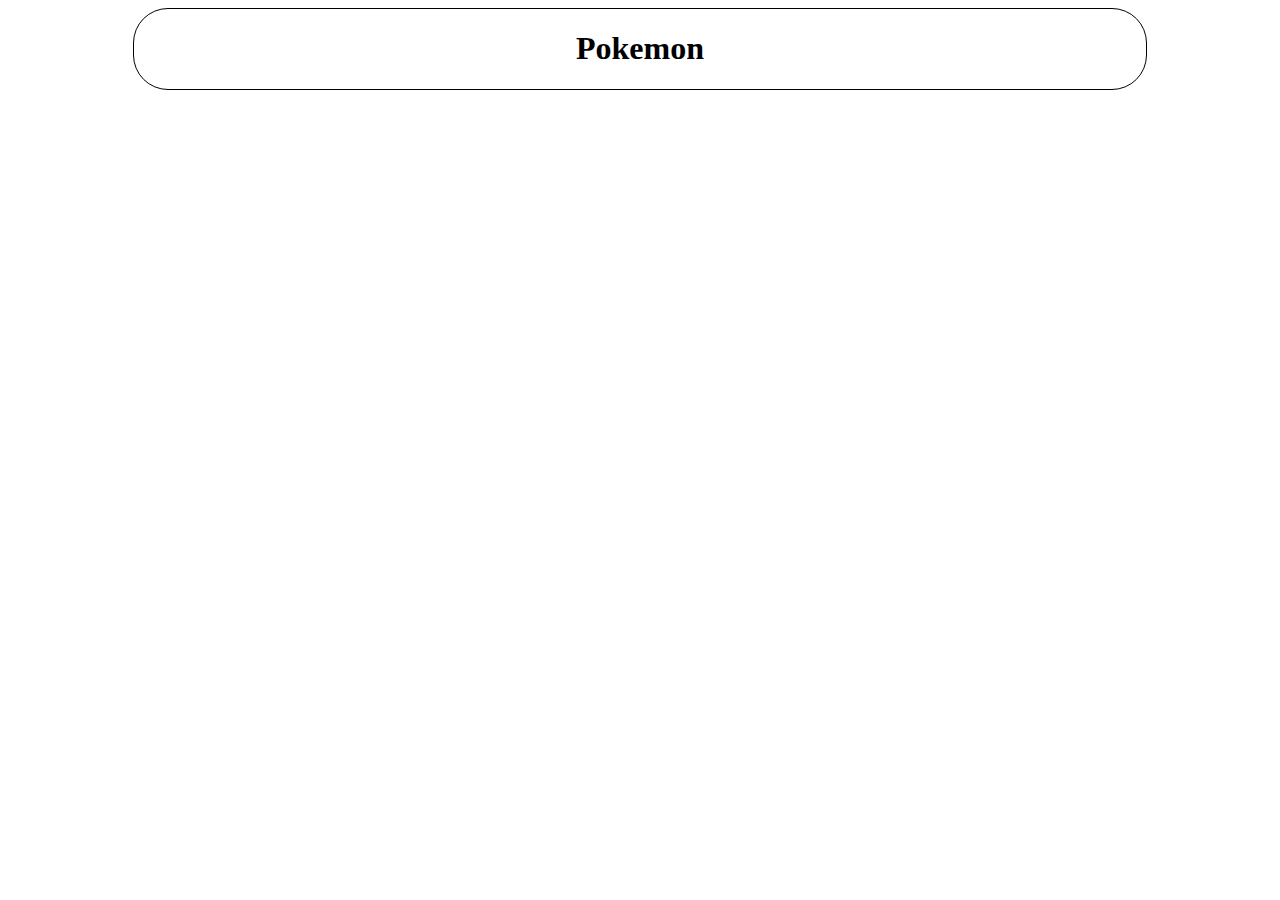
<file: ajax/pokemon_1/index.html>
<!DOCTYPE html>
<html lang="en">

<head>
    <meta charset="UTF-8">
    <meta name="viewport" content="width=device-width, initial-scale=1.0">
    <title>Pokemon</title>
    <link rel="stylesheet" href="static/style/index.css">
    <script src="./static/js/pokemon.js"></script>
    <script src="./static/js/index.js"></script>
</head>

<body>
    <div class="container">
        <header>
            <h1>Pokemon</h1>
        </header>
        <main>
            <section></section>
        </main>
    </div>
</body>

</html>
</file>
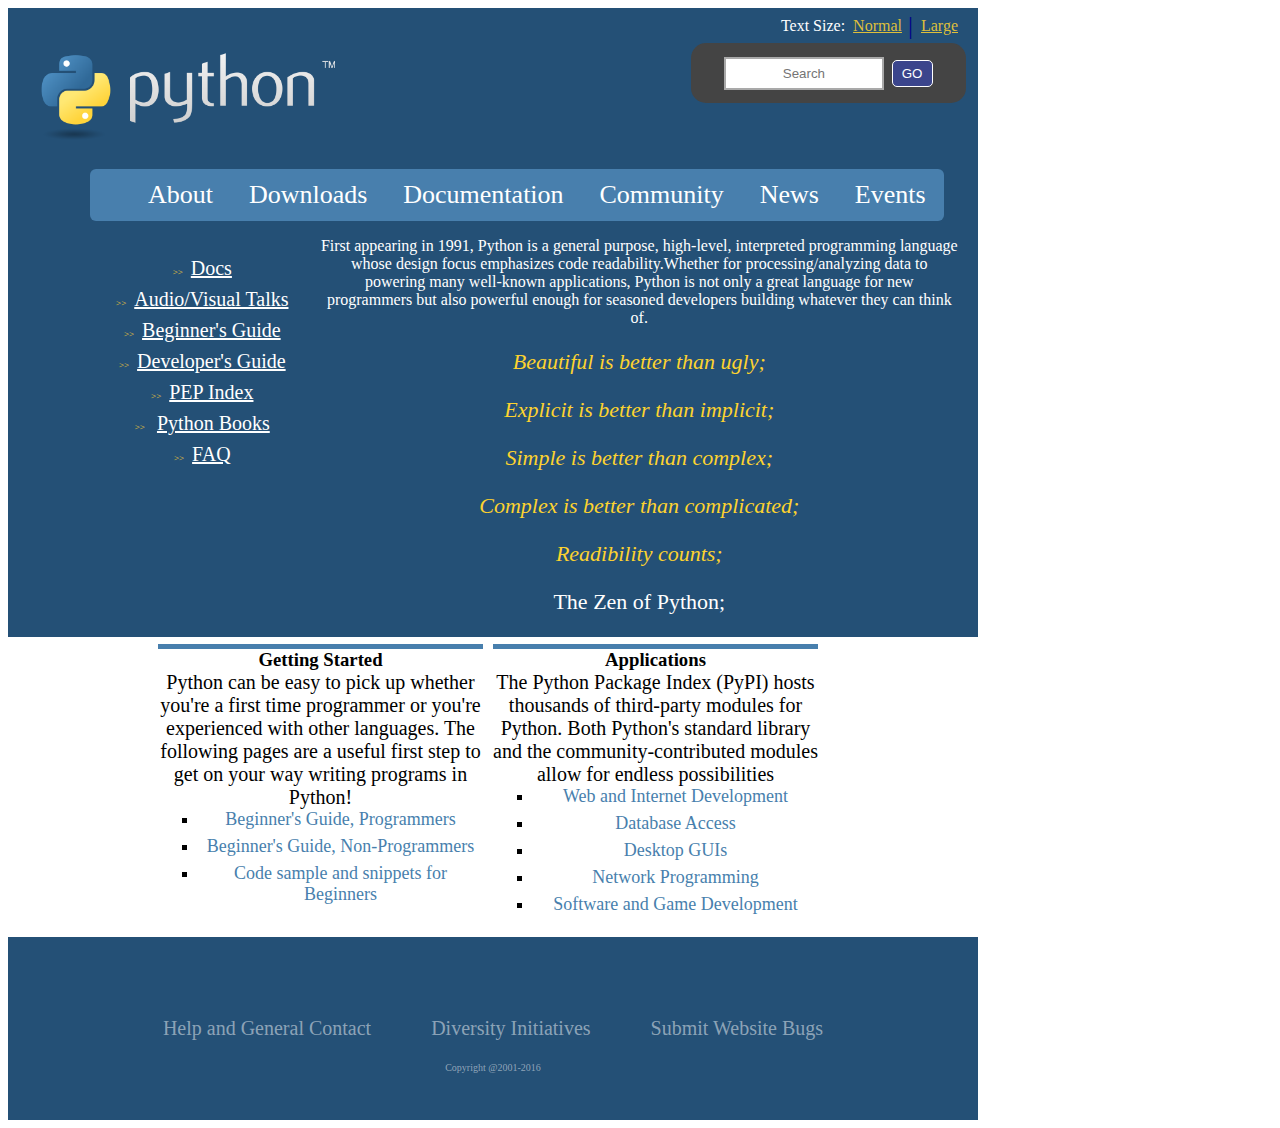
<file: css/about-python/index.html>
<!DOCTYPE html>
<html lang="en">
  <head>
    <meta charset="UTF-8" />
    <meta name="viewport" content="width=device-width, initial-scale=1.0" />
    <title>About Python</title>
    <link rel="stylesheet" href="./style.css" />
  </head>
  <body>
    <div class="page-container">
      <div class="text-size-box">
        <p>Text Size:</p>
        <a href="#">Normal</a>
        <p style="color: darkblue; font-size: 25px; margin-left: 6px">|</p>
        <a href="#">Large</a>
      </div>
      <div class="top">
        <img src="./img/python.png" alt="" />
        <div class="charcoal-box">
          <input type="text" name="search-box" placeholder="Search" />
          <button class="go-search-btn">GO</button>
        </div>
      </div>
      <div class="nav">
        <ul>
          <li><a href="">About</a></li>
          <li><a href="">Downloads</a></li>
          <li><a href="">Documentation</a></li>
          <li><a href="">Community</a></li>
          <li><a href="">News</a></li>
          <li><a href="">Events</a></li>
        </ul>
      </div>
      <div class="top-content">
        <div class="sub-menu-links">
          <ul id="sub-menu">
            <li><span id="yellow-arrows">>></span><a href="#">Docs</a></li>
            <li>
              <span id="yellow-arrows">>></span
              ><a href="#">Audio/Visual Talks</a>
            </li>
            <li>
              <span id="yellow-arrows">>></span><a href="#">Beginner's Guide</a>
            </li>
            <li>
              <span id="yellow-arrows">>></span
              ><a href="#">Developer's Guide</a>
            </li>
            <li><span id="yellow-arrows">>></span><a href="#">PEP Index</a></li>
            <li>
              <span id="yellow-arrows">>></span> <a href="#">Python Books</a>
            </li>
            <li><span id="yellow-arrows">>></span><a href="#">FAQ</a></li>
          </ul>
        </div>
        <div class="top-content-text">
          <p>
            First appearing in 1991, Python is a general purpose, high-level,
            interpreted programming language whose design focus emphasizes code
            readability.Whether for processing/analyzing data to powering many
            well-known applications, Python is not only a great language for new
            programmers but also powerful enough for seasoned developers
            building whatever they can think of.
          </p>
          <div class="yellow-text">
            <p><i>Beautiful is better than ugly;</i></p>
            <p><i>Explicit is better than implicit;</i></p>
            <p><i>Simple is better than complex;</i></p>
            <p><i>Complex is better than complicated;</i></p>
            <p><i>Readibility counts;</i></p>
            <p>The Zen of Python;</p>
          </div>
        </div>
      </div>
      <div class="white-content">
        <div id="left">
          <h3>Getting Started</h3>
          <p>
            Python can be easy to pick up whether you're a first time programmer
            or you're experienced with other languages. The following pages are
            a useful first step to get on your way writing programs in Python!
          </p>
          <ul class="useful-links">
            <li><a href="#">Beginner's Guide, Programmers</a></li>
            <li><a href="#">Beginner's Guide, Non-Programmers</a></li>
            <li><a href="#">Code sample and snippets for Beginners</a></li>
          </ul>
        </div>
        <div id="right">
          <h3>Applications</h3>
          <p>
            The <span>Python Package Index (PyPI)</span> hosts thousands of
            third-party modules for Python. Both Python's standard library and
            the community-contributed modules allow for endless possibilities
          </p>
          <ul class="useful-links">
            <li><a href="#">Web and Internet Development</a></li>
            <li><a href="#">Database Access</a></li>
            <li><a href="#">Desktop GUIs</a></li>
            <li><a href="#">Network Programming</a></li>
            <li><a href="#">Software and Game Development</a></li>
          </ul>
        </div>
      </div>
      <footer>
        <p>Help and General Contact</p>
        <p>Diversity Initiatives</p>
        <p>Submit Website Bugs</p>
        <span>Copyright @2001-2016</span>
      </footer>
    </div>
  </body>
</html>
</file>
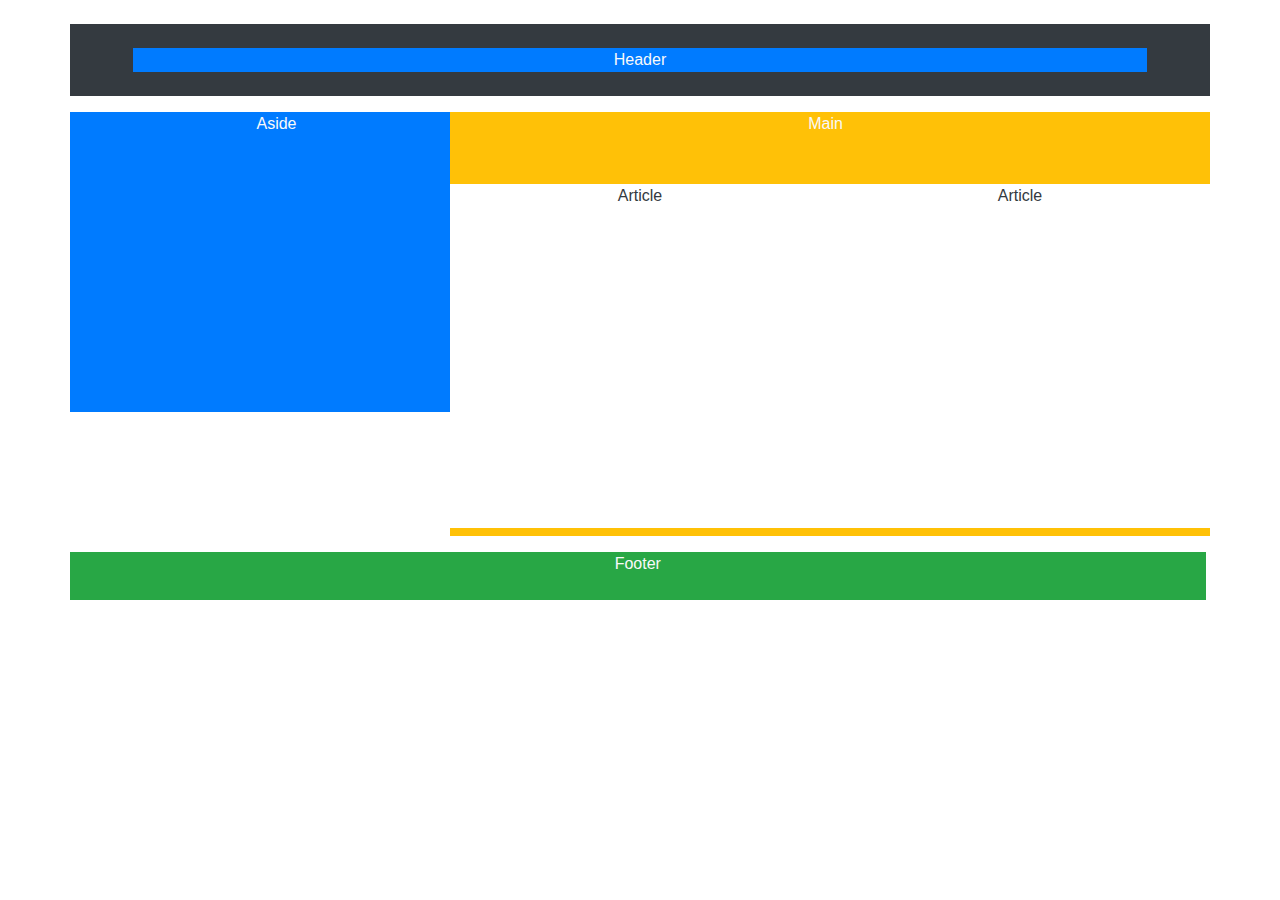
<file: css/bootstrap-blocks/index.html>
<!DOCTYPE html>
<html lang="en">

<head>
  <meta charset="UTF-8" />
  <meta name="viewport" content="width=device-width, initial-scale=1.0" />
  <title>Document</title>
  <link rel="stylesheet" href="https://stackpath.bootstrapcdn.com/bootstrap/4.5.2/css/bootstrap.min.css"
    integrity="sha384-JcKb8q3iqJ61gNV9KGb8thSsNjpSL0n8PARn9HuZOnIxN0hoP+VmmDGMN5t9UJ0Z" crossorigin="anonymous" />

  <!-- Optional JavaScript -->
  <!-- jQuery first, then Popper.js, then Bootstrap JS -->
  <script src="https://code.jquery.com/jquery-3.5.1.slim.min.js"
    integrity="sha384-DfXdz2htPH0lsSSs5nCTpuj/zy4C+OGpamoFVy38MVBnE+IbbVYUew+OrCXaRkfj"
    crossorigin="anonymous"></script>
  <script src="https://cdn.jsdelivr.net/npm/popper.js@1.16.1/dist/umd/popper.min.js"
    integrity="sha384-9/reFTGAW83EW2RDu2S0VKaIzap3H66lZH81PoYlFhbGU+6BZp6G7niu735Sk7lN"
    crossorigin="anonymous"></script>
  <script src="https://stackpath.bootstrapcdn.com/bootstrap/4.5.2/js/bootstrap.min.js"
    integrity="sha384-B4gt1jrGC7Jh4AgTPSdUtOBvfO8shuf57BaghqFfPlYxofvL8/KUEfYiJOMMV+rV"
    crossorigin="anonymous"></script>
</head>
<!-- .col-{number, blank, auto}
.row
.bg-{color scheme}
.p-{number} (paddings can be applied in a variety of ways see docs for details)
.m-{number} (same as padding)
.text-{color scheme}
.container
.offset-{number} -->

<body>
  <div class="container">
    <div class="row">        
      <div class="col-12 bg-dark">          
        <div class="text-light bg-primary mx-5 mb-4 text-center">Header</div>
      </div>
    </div>
    <div class="row mt-3">
      <div class="col-4 bg-primary pl-5 text-light text-center" style="height: 300px">Aside</div>
      <div class="col-8 bg-warning text-center text-light">Main  
        <div class="row" style="height: 400px">
          <div class="col-6 bg-white mt-5 mb-2 text-center text-dark">Article</div>
          <div class="col-6 bg-white mt-5 mb-2 text-center text-dark">Article</div>
        </div>
      </div>
    </div>
    <div class="row">
      <div class="col bg-success mt-3 pb-4 text-light text-center">Footer</div>
       
    </div>
  </div>
</body>

</html>
</file>
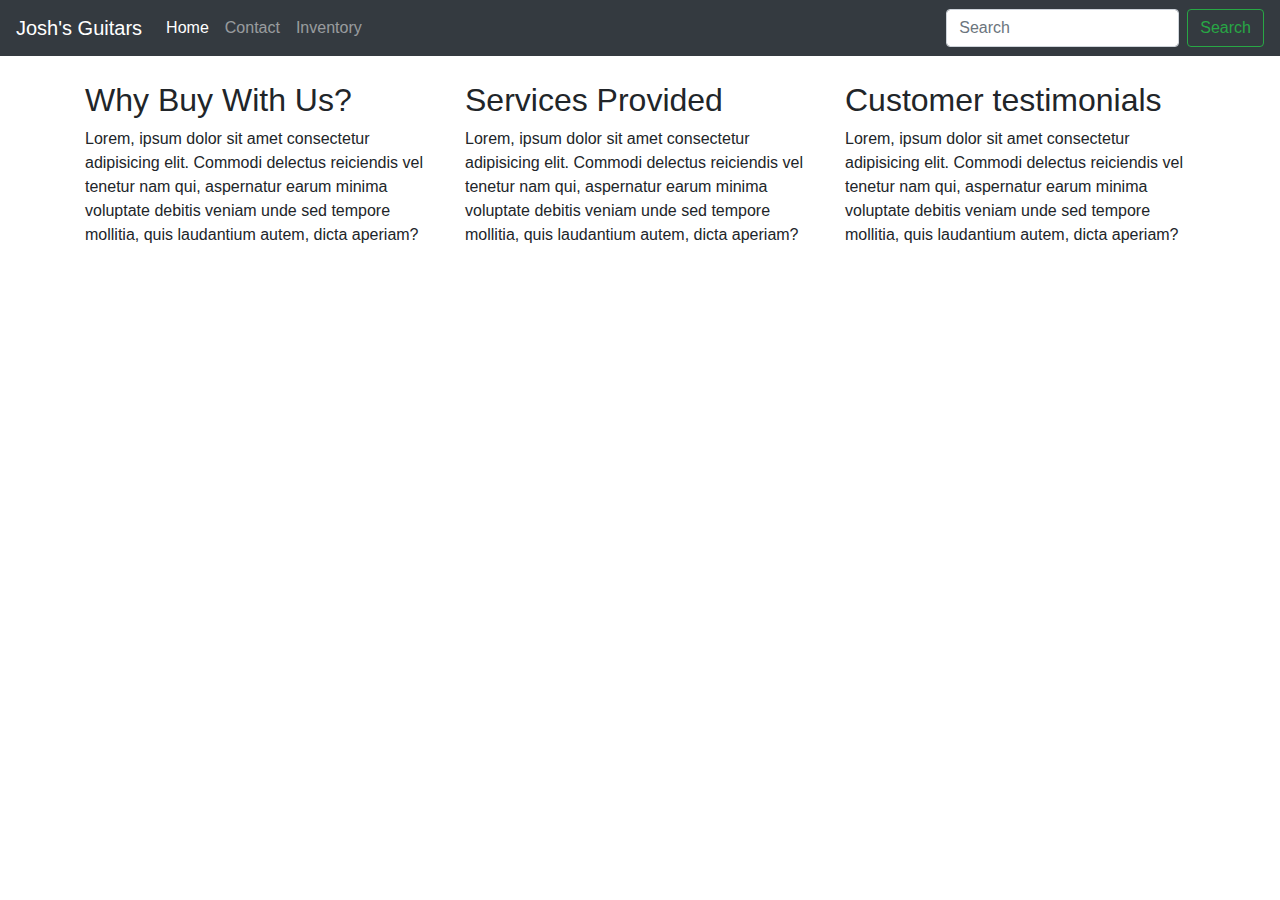
<file: css/bootstrap_first_project/index.html>
<!DOCTYPE html>
<html lang="en">

<head>
  <meta charset="UTF-8" />
  <meta name="viewport" content="width=device-width, initial-scale=1.0" />
  <title>Document</title>
  <meta charset="utf-8" />
  <meta name="viewport" content="width=device-width, initial-scale=1, shrink-to-fit=no" />

  <link rel="stylesheet" href="https://stackpath.bootstrapcdn.com/bootstrap/4.5.2/css/bootstrap.min.css"
    integrity="sha384-JcKb8q3iqJ61gNV9KGb8thSsNjpSL0n8PARn9HuZOnIxN0hoP+VmmDGMN5t9UJ0Z" crossorigin="anonymous" />

  <!-- Optional JavaScript -->
  <!-- jQuery first, then Popper.js, then Bootstrap JS -->
  <script src="https://code.jquery.com/jquery-3.5.1.slim.min.js"
    integrity="sha384-DfXdz2htPH0lsSSs5nCTpuj/zy4C+OGpamoFVy38MVBnE+IbbVYUew+OrCXaRkfj"
    crossorigin="anonymous"></script>
  <script src="https://cdn.jsdelivr.net/npm/popper.js@1.16.1/dist/umd/popper.min.js"
    integrity="sha384-9/reFTGAW83EW2RDu2S0VKaIzap3H66lZH81PoYlFhbGU+6BZp6G7niu735Sk7lN"
    crossorigin="anonymous"></script>
  <script src="https://stackpath.bootstrapcdn.com/bootstrap/4.5.2/js/bootstrap.min.js"
    integrity="sha384-B4gt1jrGC7Jh4AgTPSdUtOBvfO8shuf57BaghqFfPlYxofvL8/KUEfYiJOMMV+rV"
    crossorigin="anonymous"></script>
</head>

<body>
  <nav class="navbar navbar-expand-lg navbar-dark bg-dark">
    <a class="navbar-brand" href="#">Josh's Guitars</a>
    <button class="navbar-toggler" type="button" data-toggle="collapse" data-target="#navbarSupportedContent"
      aria-controls="navbarSupportedContent" aria-expanded="false" aria-label="Toggle navigation">
      <span class="navbar-toggler-icon"></span>
    </button>

    <div class="collapse navbar-collapse" id="navbarSupportedContent">
      <ul class="navbar-nav mr-auto">
        <li class="nav-item active">
          <a class="nav-link" href="#">Home <span class="sr-only">(current)</span></a>
        </li>
        <li class="nav-item">
          <a class="nav-link" href="#">Contact</a>
        </li>
        <li class="nav-item">
          <a class="nav-link" href="#">Inventory</a>
        </li>
      </ul>
      <form class="form-inline my-2 my-lg-0">
        <input class="form-control mr-sm-2" type="search" placeholder="Search" aria-label="Search" />
        <button class="btn btn-outline-success my-2 my-sm-0" type="submit">
          Search
        </button>
      </form>
    </div>
  </nav>

  <main style="margin-top: 25px">
    <div class="container">
      <div class="row">
        <div class="col-md-4">
          <h2>Why Buy With Us?</h1>
            <p>
              Lorem, ipsum dolor sit amet consectetur adipisicing elit. Commodi delectus reiciendis vel tenetur nam
              qui, aspernatur earum minima voluptate debitis veniam unde sed tempore mollitia, quis laudantium autem,
              dicta aperiam?
            </p>
        </div>
        <div class="col-md-4">
          <h2>Services Provided</h2>
          <p>
            Lorem, ipsum dolor sit amet consectetur adipisicing elit. Commodi delectus reiciendis vel tenetur nam
            qui, aspernatur earum minima voluptate debitis veniam unde sed tempore mollitia, quis laudantium autem,
            dicta aperiam?
          </p>
        </div>
        <div class="col-md-4">
          <h2>Customer testimonials</h2>
          <p>
            Lorem, ipsum dolor sit amet consectetur adipisicing elit. Commodi delectus reiciendis vel tenetur nam
            qui, aspernatur earum minima voluptate debitis veniam unde sed tempore mollitia, quis laudantium autem,
            dicta aperiam?
          </p>
        </div>
      </div>
    </div>
  </main>
</body>

</html>
</file>
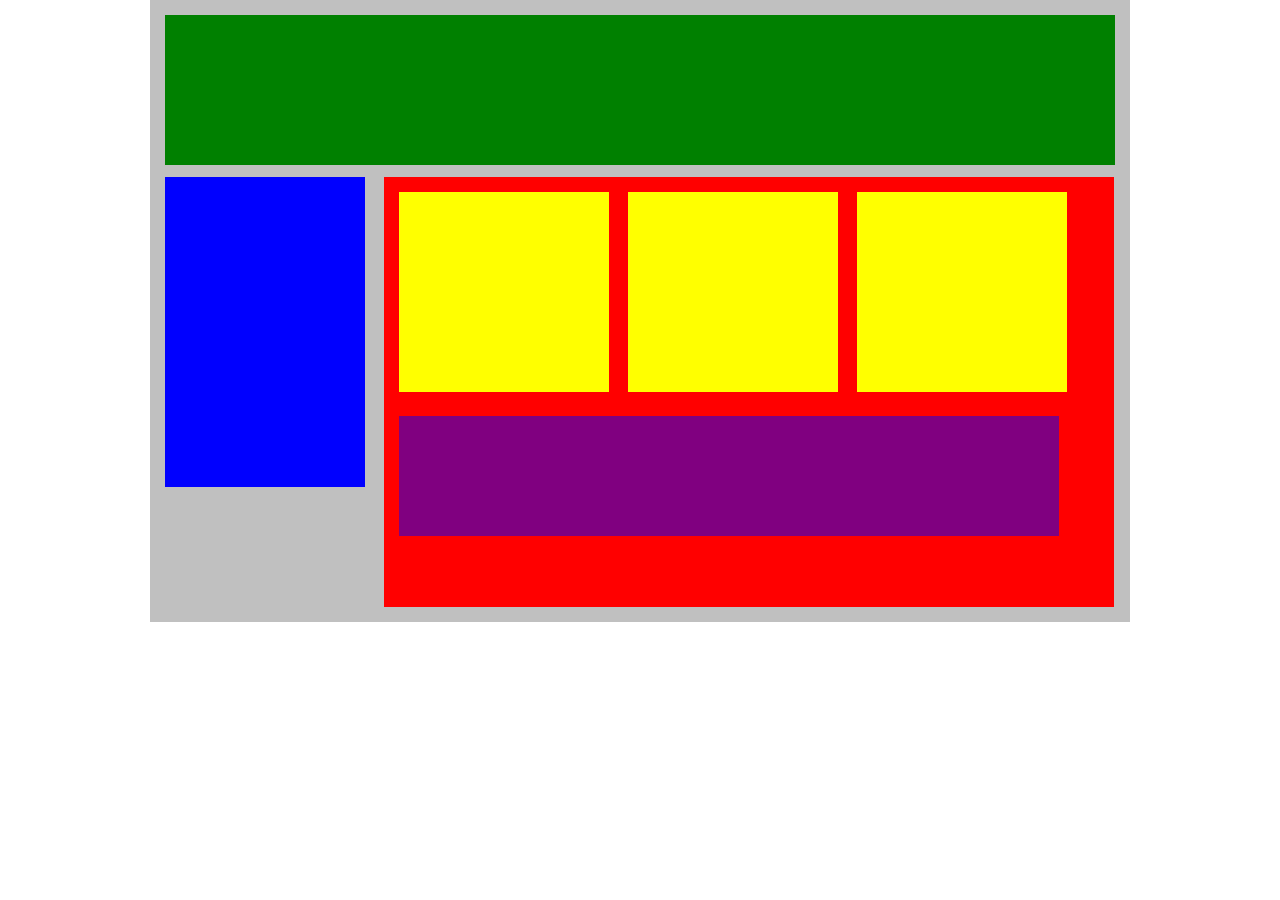
<file: css/plot_blocks_2/index.html>
<!DOCTYPE html>
<html lang="en">
	<head>
		<title>Position Practice</title>
		<link rel="stylesheet" type="text/css" href="style.css">
	</head>
	<body>
		<div id="wrapper">
			<div id="header"></div>
			<div id="navigation"></div>
			<div id="main_content">
			<div class="subcontents"></div>
			<div class="subcontents"></div>
			<div class="subcontents"></div>
			<div id="advertisement"></div>
			</div>
		</div><!-- end of wrapper -->
	</body>
</html>
</file>
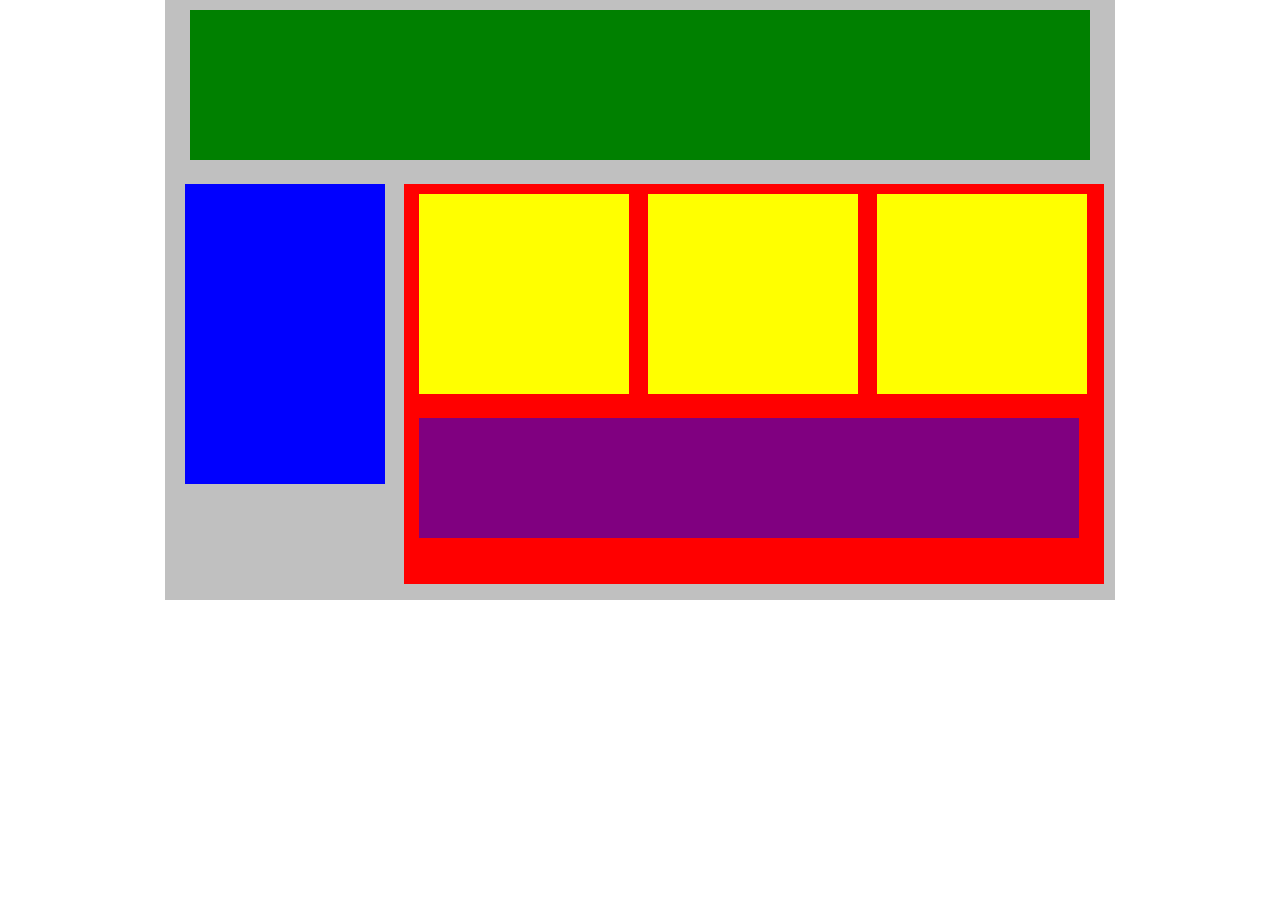
<file: css/plotting_your_blocks/index.html>
<!DOCTYPE html>
<html lang="en">
  <head>
    <title>Position Practice</title>
    <link rel="stylesheet" type="text/css" href="style.css" />
  </head>
  <body>
    <div id="wrapper">
      <div id="header"></div>
      <div id="navigation"></div>
      <div id="main_content">
        <div class="subcontents"></div>
        <div class="subcontents"></div>
        <div class="subcontents"></div>
        <div id="advertisement"></div>
      </div>
    </div>
    <!-- end of wrapper -->
  </body>
</html>
</file>
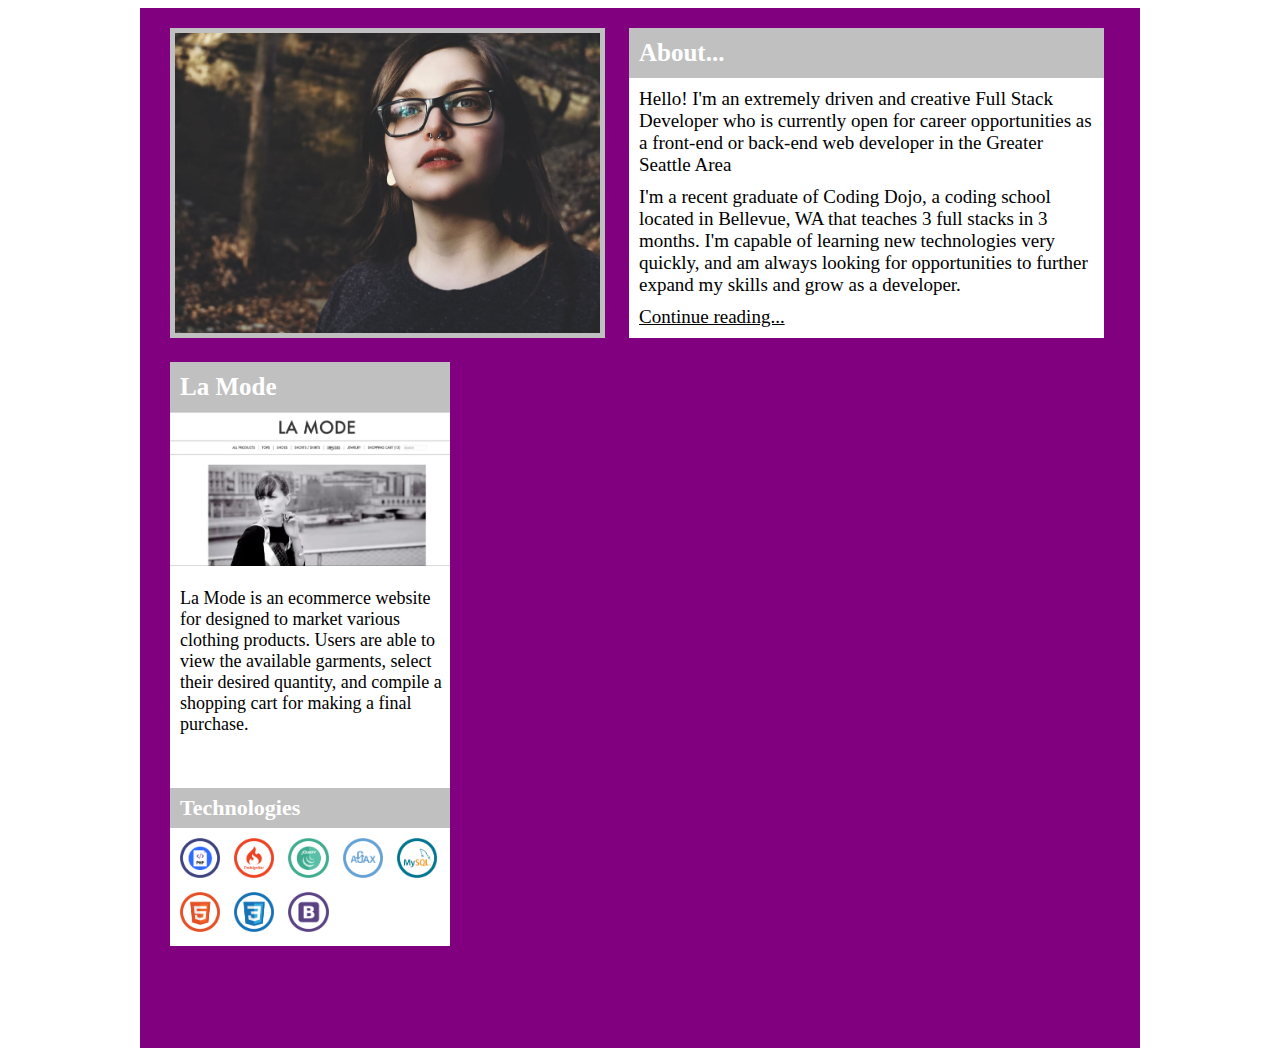
<file: css/portfolio-assignment/index.html>
<!DOCTYPE html>
<html lang="en">
  <head>
    <meta charset="UTF-8" />
    <meta http-equiv="X-UA-Compatible" content="IE=edge" />
    <meta name="viewport" content="width=device-width, initial-scale=1.0" />
    <title>Document</title>
    <link rel="stylesheet" href="./style.css" />
  </head>
  <body>
    <div class="container">
      <div class="purple-content-background">
        <div class="top-row">
          <div class="head-shot-box"></div>
          <div class="about-box">
            <div class="box-header-background">
              <span>About...</span>
            </div>
            <div class="top-box-text">
              <p>
                Hello! I'm an extremely driven and creative Full Stack Developer
                who is currently open for career opportunities as a front-end or
                back-end web developer in the Greater Seattle Area
              </p>
              <p>
                I'm a recent graduate of Coding Dojo, a coding school located in
                Bellevue, WA that teaches 3 full stacks in 3 months. I'm capable
                of learning new technologies very quickly, and am always looking
                for opportunities to further expand my skills and grow as a
                developer.
              </p>
              <p id="continue-reading">Continue reading...</p>
            </div>
          </div>
        </div>
        <div class="bottom-row">
          <div class="la-mode-box">
            <div class="box-header-background">
              <span>La Mode</span>
            </div>
            <img id="project-pic" src="./img/lamode.png" alt="" />
            <div class="project-description">
              <p>
                La Mode is an ecommerce website for designed to market various
                clothing products. Users are able to view the available
                garments, select their desired quantity, and compile a shopping
                cart for making a final purchase.
              </p>
            </div>
            <div class="tech-box">
              <div class="tech-silver-heading">
                <span>Technologies</span>
              </div>
              <div class="tech-circle-box">
                <div class="first-line">
                  <img src="./img/php.png" alt="" />
                  <img src="./img/codeigniter.png" alt="" />
                  <img src="./img/jQuery.png" alt="" />
                  <img src="./img/ajax.png" alt="" />
                  <img src="./img/mysql.png" alt="" />
                </div>
                <div class="second-line">
                  <img src="./img/HTML.png" alt="" />
                  <img src="./img/CSS.png" alt="" />
                  <img src="./img/bootstrap.png" alt="" />
                </div>
              </div>
            </div>
          </div>
        </div>
      </div>
    </div>
  </body>
</html>
</file>
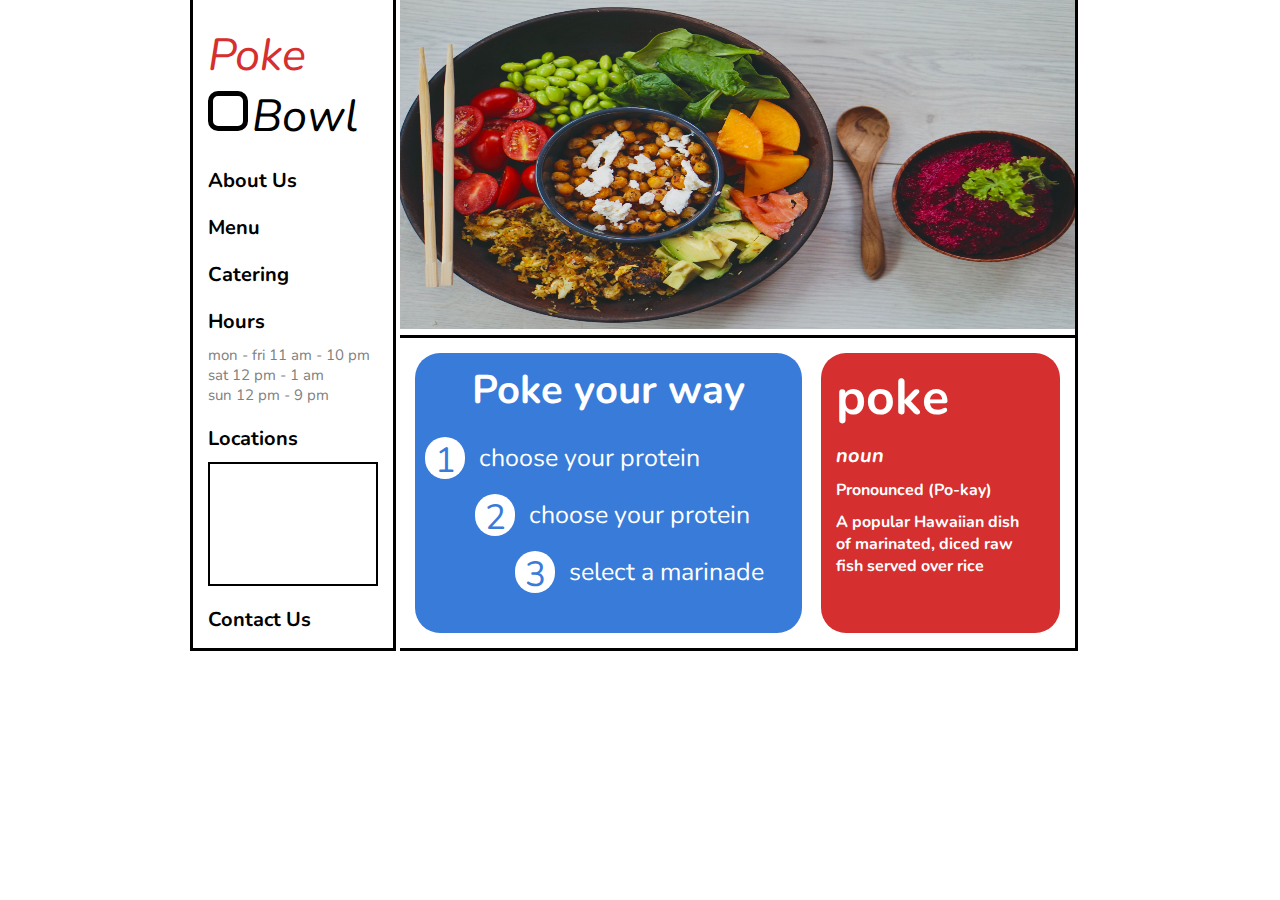
<file: css/HTML_CSS_portfolio_proj/poke_bowl/index.html>
<!DOCTYPE html>
<html lang="en">
<head>
  <meta charset="UTF-8">
  <meta http-equiv="X-UA-Compatible" content="IE=edge">
  <meta name="viewport" content="width=device-width, initial-scale=1.0">
  <title>Poke Bowl</title>
  <link rel="preconnect" href="https://fonts.gstatic.com">
  <link href="https://fonts.googleapis.com/css2?family=Nunito&display=swap" rel="stylesheet">
  <link rel="stylesheet" href="./style.css">
  <script src="./script.js"></script>

</head>
<body>
  <div class="pg-width">
    <div class="left-content-box">
      <div class="poke-bowl-box">
        <p>Poke</p>
        <div></div>
        <span>Bowl</span>  
      </div>
      <div class="link-list-box">
        <ul class="links">
          <li>
            <a href="#">About Us</a>
          </li>
          <li>
            <a href="#">Menu</a>  
          </li>
          <li>
            <a href="#">Catering</a>  
          </li>
          <li>
            <a href="#">Hours</a>
            <div class="hours-box">
              <p>mon - fri 11 am - 10 pm</p>
              <p>sat 12 pm - 1 am</p>
              <p>sun 12 pm - 9 pm</p>
            </div>
          </li>
          <li>
            <a href="#">Locations</a>
            <div class="map-box"></div>
          </li>
          <li>
            <a href="" id="contact-usaler">Contact Us</a>
          </li>
        </ul>
      </div>
    </div>
    <div class="right-content-box">
      <div class="video-content-box">
        <img src="./poke_bowl.jpg " alt="">
      </div>
      <div class="lower-content-box">
        <div class="blue-box">
          <h1>Poke your way</h1>
          <div id="top-txt-box" class="choose-protein-box">
            <div id="white-circle">1</div>
            <span id="blue-box-text">choose your protein</span>
          </div>
          <div class="pick-your-base">
            <div id="white-circle">2</div>
            <span id="blue-box-text">choose your protein</span>
          </div>
          <div class="select-a-marinade">
            <div id="white-circle">3</div>
            <span id="blue-box-text">select a marinade</span>
          </div>
        </div>
        <div class="red-box">
          <h1>poke</h1>
          <p id="noun">noun</p>
          <p>Pronounced (Po-kay)</p>
          <p>A popular Hawaiian dish of marinated, diced raw fish 
            served over rice
          </p>
        </div>
      </div>
    </div>
  </div>
  
</body>
</html>
</file>
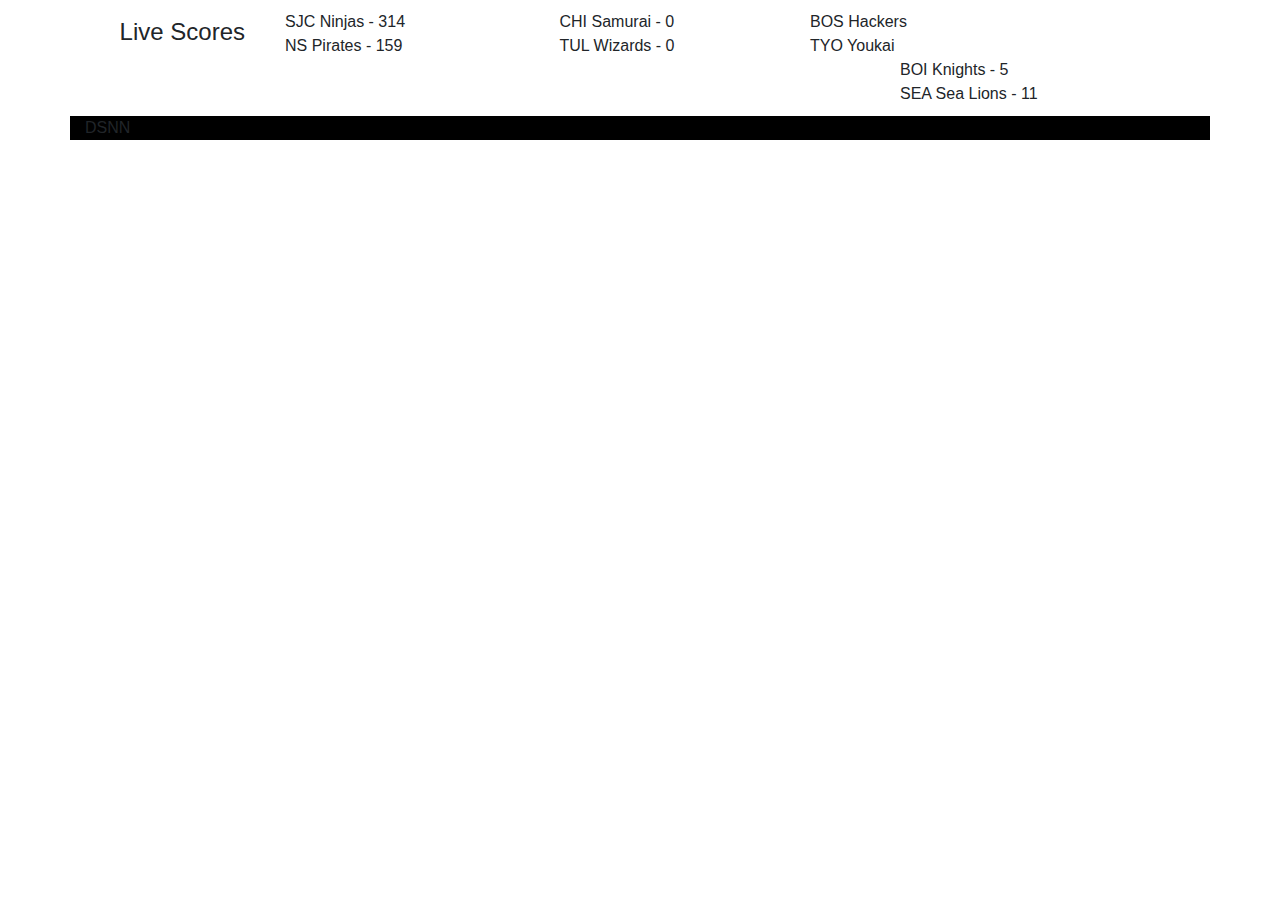
<file: css/HTML_CSS_portfolio_proj/sports_ball/index.html>
<!DOCTYPE html>
<html lang="en">
  <head>
    <meta charset="UTF-8" />
    <meta http-equiv="X-UA-Compatible" content="IE=edge" />
    <meta name="viewport" content="width=device-width, initial-scale=1.0" />
    <title>Sports Ball</title>
    <link
      rel="stylesheet"
      href="https://stackpath.bootstrapcdn.com/bootstrap/4.5.2/css/bootstrap.min.css"
      integrity="sha384-JcKb8q3iqJ61gNV9KGb8thSsNjpSL0n8PARn9HuZOnIxN0hoP+VmmDGMN5t9UJ0Z"
      crossorigin="anonymous"
    />
    <link rel="preconnect" href="https://fonts.gstatic.com" />
    <link
      href="https://fonts.googleapis.com/css2?family=Nunito&display=swap"
      rel="stylesheet"
    />
    <link rel="stylesheet" href="./style.css" />
  </head>
  <body>
    <div class="container">
      <div class="row" style="padding: 10px 0">
        <!-- <div class="col-12 top-scorebox-flex-container"> -->
        <div class="col-sm-12 col-md-2">
          <h4 class="live-scores-text">Live Scores</h4>
        </div>
        <div id="middle-scores" class="col-sm-12 col-md-5 league-scores">
          <div>
            <p>SJC Ninjas - 314</p>
            <p>NS Pirates - 159</p>
          </div>
          <div>
            <p>CHI Samurai - 0</p>
            <p>TUL Wizards - 0</p>
          </div>
        </div>
        <div id="right-scores" class="col-sm-12 col-md-5 league-scores">
          <div>
            <p>BOS Hackers</p>
            <p>TYO Youkai</p>
          </div>
          <div>
            <p>BOI Knights - 5</p>
            <p>SEA Sea Lions - 11</p>
          </div>
        </div>

        <!-- <div>
          <p>SJC Ninjas - 314</p>
          <p>NS Pirates - 159</p>
        </div>
        <div>
          <p>CHI Samurai - 0</p>
          <p>TUL Wizards - 0</p>
        </div>
        <div>
          <p>BOS Hackers</p>
          <p>TYO Youkai</p>
        </div>
        <div>
          <p>BOI Knights - 5</p>
          <p>SEA Sea Lions - 11</p>
        </div> -->
        <!-- </div> -->
      </div>
      <div class="row">
        <div class="col-12 black-background">
          <div class="col-8 nav">
            <span>DSNN</span>
          </div>
        </div>
      </div>
    </div>
  </body>
</html>
</file>
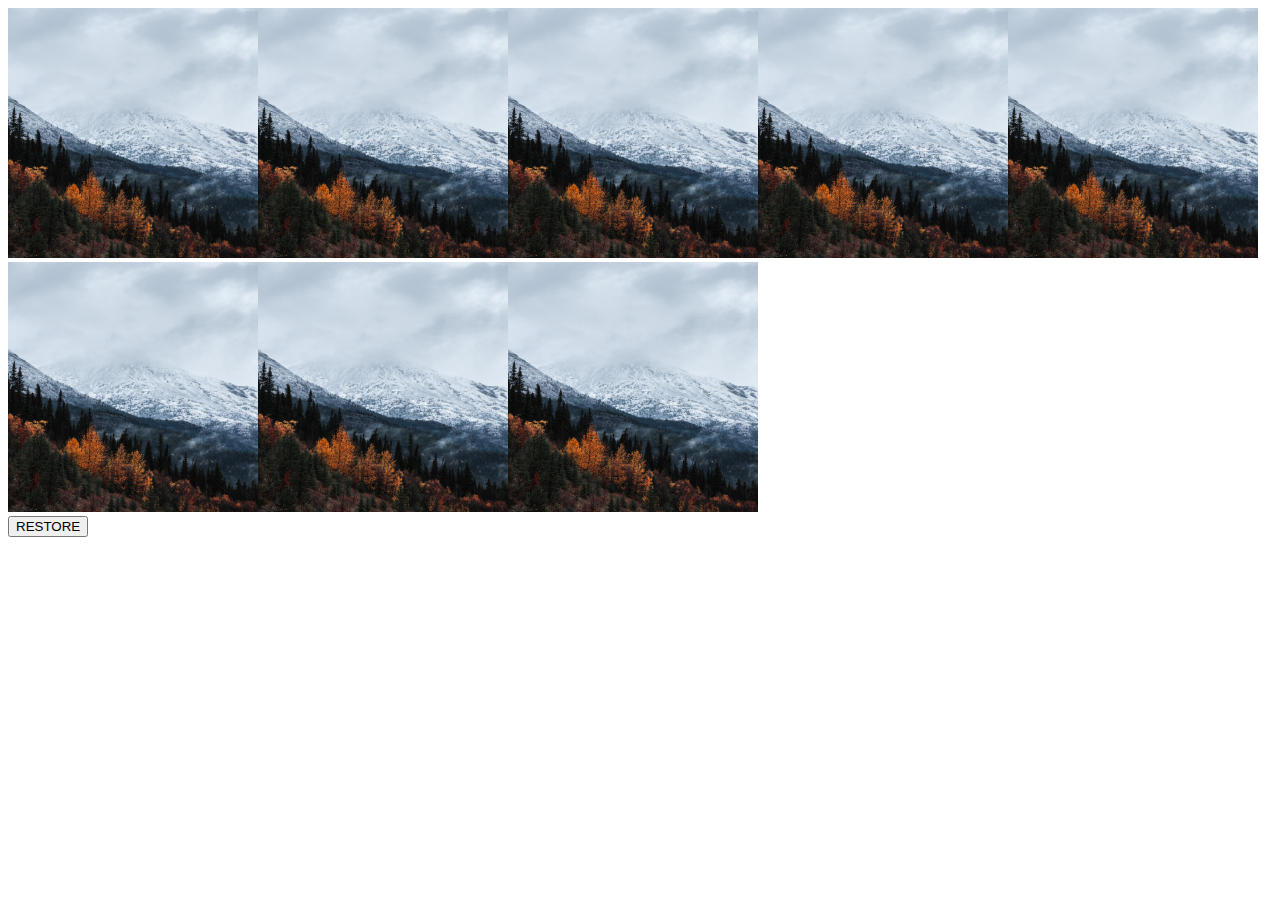
<file: jquery/jquery-functions/disappearing_ninja/index.html>
<!DOCTYPE html>
<html lang="en">

<head>
  <meta charset="UTF-8" />
  <meta name="viewport" content="width=device-width, initial-scale=1.0" />
  <title>Disappearing photo</title>
  <script src="https://ajax.googleapis.com/ajax/libs/jquery/3.5.1/jquery.min.js"></script>
  <link rel="stylesheet" href="./style.css">
</head>

<body>
  <div id="main"></div>
  <button id="restore">RESTORE</button>
  <script>
    $(document).ready(function () {
      addEightImgs()
      $("img").click(function () {
        $(this).hide("slow")
      })
      $("#restore").click(function () {
        $("img").show()
      })
    })
    function addEightImgs() {
      var mainDiv = $("#main");
      for (var i = 0; i < 8; i++) {
        mainDiv.append("<img src='mountains.jpg' alt='Hibiscus Flower' >")
      }
    }
  </script>
</body>

</html>
</file>
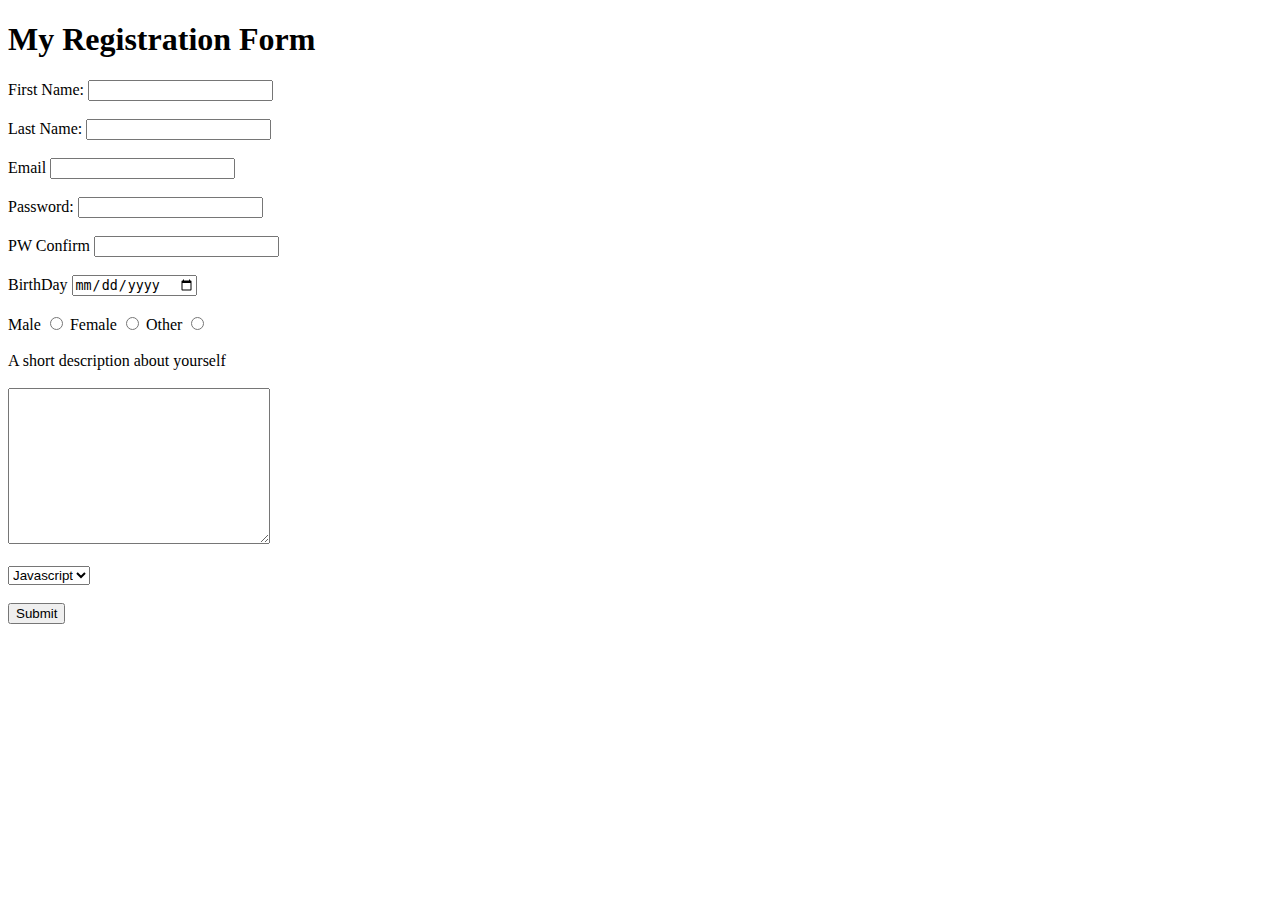
<file: first-form/form.html>
<!DOCTYPE html>
<html lang="en">
  <head>
    <meta charset="UTF-8" />
    <meta name="viewport" content="width=device-width, initial-scale=1.0" />
    <title>First form</title>
  </head>
  <body>
    <h1>My Registration Form</h1>
    <label for="first_name">First Name:</label>
    <input type="text" id="first_name" name="first_name" /> <br /><br />
    <label for="last_name">Last Name:</label>
    <input type="text" id="last_name" name="last_name" /> <br /><br />
    <label for="email">Email</label>
    <input type="text" id="email" name="email" /> <br /><br />
    <label for="password">Password:</label>
    <input type="password" id="password" name="password" /><br /><br />
    <label for="password">PW Confirm</label>
    <input
      type="password"
      id="password-confirm"
      name="password-confirm"
    /><br /><br />
    <label for="birthday">BirthDay</label>
    <input type="date" id="date" name="date" /><br /><br />
    <label for="male">Male</label>
    <input type="radio" id="male" name="male" />
    <label for=female">Female</label>
    <input type="radio" id="female" name="female" />
    <label for="other">Other</label>
    <input type="radio" id="other" name="other" /><br /><br />
    <label for="description">A short description about yourself</label><br /><br />
    <textarea name="description" id="description" cols="30" rows="10"></textarea><br /><br />
    <select name="favorite_language" id="favorite_language">
      <option value="Javascript">Javascript</option>
      <option value="Python">Python</option>
      <option value="CSS">CSS</option>
    </select><br /><br />
    <input type="submit" value="Submit">

  </body>
</html>
</file>
<file: ajax/pokemon_1/static/style/index.css>
body {
  display: flex;
  justify-content: center;
}
.container {
  display: flex;
  justify-content: center;
  width: 80%;
  height: 75%;
  border: 1px solid black;
  border-radius: 35px;
}
</file>
<file: css/about-python/style.css>
body {
  color: white;
  /* font-family: sans-serif; */
}

.page-container {
  width: 970px;
  background-color: #245076;
  min-height: 1075px;
}

.text-size-box {
  display: flex;
  align-items: center;
  justify-content: flex-end;
  margin-right: 20px;
  height: 35px;
}

div.text-size-box > p {
}

div.text-size-box > a {
  margin-left: 8px;
  color: #debf3b;
  text-decoration: underline;
  text-decoration-color: #debf3b;
}

.top {
  display: flex;
  justify-content: space-between;
  align-items: flex-start;
}

img {
  height: 100px;
  margin-left: 25px;
}

.charcoal-box {
  width: 275px;
  background-color: #444444;
  height: 60px;
  border-radius: 15px;
  margin-right: 12px;
  display: flex;
  justify-content: center;
  align-items: center;
}

input[name="search-box"] {
  height: 45%;
  border: 2px solid darkgrey;
  text-align: center;
  width: 55%;
}

button.go-search-btn {
  height: 45%;
  background-color: #3b458c;
  color: white;
  border: 1px solid white;
  border-radius: 5px;
  margin-left: 8px;
  width: 15%;
}

.nav {
  width: 88%;
  background-color: #487fad;
  height: 52px;
  border-radius: 6px;
  margin-left: 82px;
  margin-top: 20px;
}

ul {
  list-style-type: none;
}

div.nav > ul {
  display: flex;
  justify-content: space-around;
  align-items: center;
  height: 100%;
}

.nav * {
  text-decoration: none;
  color: white;
  font-size: 26px;
}

ul#sub-menu li a {
  color: white;
  font-size: 20px;
}

ul#sub-menu {
  margin-top: 36px;
}

ul#sub-menu li {
  margin-top: 8px;
}

#yellow-arrows {
  color: #fdd32f;
  margin-right: 8px;
  font-size: 9px;
}

.top-content {
  display: flex;
}

.top-content-text {
  text-align: center;
  width: 700px;
  margin-left: 24px;
  margin-right: 20px;
}

.sub-menu-links {
  text-align: center;
  margin-left: 60px;
  width: 251px;
}

.yellow-text p {
  font-size: 22px;
  color: #fdd32f;
  text-align: center;
  text-decoration: italic;
}

div.yellow-text p:nth-last-child(1) {
  color: white;
}

.white-content {
  background-color: white;
  min-height: 300px;
  width: 100%;
}

#left,
#right {
  height: 275px;
  width: 325px;
  margin-right: 10px;
  border-top: 5px solid #487fad;
}

div.white-content {
  display: flex;
  align-items: center;
  justify-content: center;
}

div.white-content * {
  text-align: center;
  margin-bottom: 6px;
}

#left h3,
#right h3 {
  color: black;
  margin: 0;
}

#left ul.useful-links,
#right ul {
  list-style-type: square;
  margin: 0;
}

#right li,
#left li {
  color: black;
}

#left li a,
#right li a {
  color: #487fad;
  text-decoration: none;
  font-size: 18px;
}

#left p,
#right p {
  color: black;
  font-size: 20px;
  margin: 0;
}

footer {
  display: flex;
  justify-content: center;
  color: #ffffff7d;
}

footer p {
  font-size: 20px;
  margin: 80px 30px;
}

footer span {
  font-size: 10px;
  position: absolute;
  margin-top: 125px;
}
</file>
<file: css/portfolio-assignment/style.css>
.container {
  width: 1000px;
  margin: 0 auto;
}

.purple-content-background {
  background-color: purple;
  padding: 20px 30px;
  height: 1000px;
}

.top-row > div {
  display: inline-block;
}

.head-shot-box {
  height: 300px;
  width: 425px;
  background-image: url(./img/photo_of_me.jpg);
  border: 5px solid silver;
  background-size: cover;
}

.box-header-background {
  height: 50px;
  background-color: silver;
  font-size: 25px;
  color: white;
  display: flex;
  align-items: center;
}

.box-header-background > span {
  margin-left: 10px;
  font-weight: bold;
}

.about-box {
  margin-left: 20px;
  vertical-align: top;
  background-color: white;
  height: 310px;
  width: 475px;
}

.top-box-text > p {
  font-size: 19px;
  margin: 10px;
}
#continue-reading {
  text-decoration: underline;
  cursor: pointer;
}

.bottom-row > div {
  display: inline-block;
  width: 280px;
  background-color: white;
}

.head-shot-box img,
#project-pic {
  background-size: cover;
  width: 100%;
}

.bottom-row {
  margin-top: 20px;
}

.bottom-row p {
  font-size: 18px;
}

.project-description {
  height: 200px;
  margin-left: 10px;
}

.tech-silver-heading {
  height: 40px;
  background-color: silver;
  display: flex;
  align-items: center;
}

.tech-silver-heading > span {
  margin-left: 10px;
  font-weight: bold;
  color: white;
  font-size: 22px;
}

.tech-circle-box img {
  height: 40px;
  margin-left: 10px;
}

.tech-circle-box {
  /* display: flex; */
  justify-content: space-around;
  margin: 10px 0;
  flex-wrap: wrap;
}
.second-line {
  margin-top: 10px;
}
</file>
<file: css/HTML_CSS_portfolio_proj/poke_bowl/style.css>
* {
  margin: 0;
  padding: 0;
}

html {
  font-family: 'Nunito', sans-serif;
}

div.pg-width {
  width: 900px;
  margin: 0 auto;
}

.left-content-box {
  /* height: 791px; */
  width: 170px;
  border-right: 3px solid black;
  border-left: 3px solid black;
  border-bottom: 3px solid black;
  padding: 15px;
}

.poke-bowl-box {
  /* margin: 30px 0 0 30px; */
  margin-top: 10px;
}

.poke-bowl-box > p, .poke-bowl-box > span {
  font-size: 45px;
  font-style: italic;
}

.poke-bowl-box > p {
  color: #d52f2f;
}

.poke-bowl-box > div {
  height: 30px;
  width: 30px;
  border: 5px solid black;
  border-radius: 10px;
  display: inline-block;
}

ul {
  list-style-type: none;
}

ul.links a {
  text-decoration: none;
  color: black;
  font-size: 20px;
  font-weight: bold;
}

ul.links > li {
  margin-top: 20px
}

div.hours-box {
  margin-top: 10px;
}

div.hours-box > p {
  font-size: 15px;
  color: gray
}

.map-box {
  height: 120px;
  /* width: 100px; */
  border: 2px solid black;
  margin-top: 10px;
}



.pg-width > div {
  display: inline-block
}

.right-content-box {
  /* height: 668px; */
  width: 675px;
  border-right: 3px solid black;
  border-bottom: 3px solid black;
  vertical-align: top;
}

.video-content-box {
  height: 50%;
  border-bottom: 3px solid black;
}

/* Video goes here */
.video-content-box > div {
  border: 1px solid black;
  height: 100%;
}

.lower-content-box {
  /* height: 50%; */
  padding: 15px;
}

.lower-content-box > div {
  display: inline-block;
}

.blue-box {
  height: 280px;
  background-color: #397bd8;
  width: 60%;
  border-radius: 25px;
}

.blue-box > h1 {
  color: white;
  text-align: center;
  font-size: 40px;
  margin-top: 10px;
}

#white-circle {
  border-radius: 50px;
  height: 42px;
  background-color: white;
  width: 40px;
  color: #397bd8;
  font-size: 35px;
  text-align: center;
  display: inline-block;
}

.choose-protein-box {
  margin-left: 10px;
  margin-top: 15px;
}

#blue-box-text {
  font-size: 25px;
  color: white;
  margin-left: 10px;
  vertical-align: super;
}

img {
  height: 329px;
  width: 100%;
}

.pick-your-base {
  margin-left: 60px;
  margin-top: 15px;
}

.select-a-marinade {
  margin-left: 100px;
  margin-top: 15px;
}

#top-txt-box {
  margin-top: 20px;
}

.red-box {
  height: 280px;
  width: 37%;
  background-color: #d52f2f;
  margin-left: 15px;
  vertical-align: top;
  border-radius: 25px;
}

.red-box > h1 {
  color: white;
  font-size: 50px;
  margin-top: 10px;
  margin-left: 15px;
}



.red-box > p {
  margin-left: 15px;
  color: white;
  font-size: 20px;
  font-weight: bold;
  margin-top: 10px;
}

#noun {
  font-style: italic;
}

.red-box > p:nth-of-type(2) {
  /* margin-top: 20px; */
  font-size: 16px;
}

.red-box > p:last-of-type {
  /* margin-top: 5px; */
  font-size: 16px;
  margin-right: 28px;
}
</file>
<file: jquery/jquery-functions/disappearing_ninja/style.css>
img {
  height: 250px;
  width: 250px;
}
</file>
<file: css/plot_blocks_2/style.css>
/*CSS reset settings here*/
*{ 
  margin: 0px;
  padding: 0px;
}
#wrapper{
  width: 950px;
  background-color: silver;
  margin: 0px auto;
  padding: 15px;
}
#header{
  min-height: 150px;
  background-color: green;
  margin-bottom: 12px;
}
#navigation{
  min-height: 300px;
  width: 200px;
  background-color: blue;
  display: inline-block;
  vertical-align: top;
  padding-bottom: 10px;
  /* margin-left: 15px; */
}
#main_content{
  min-height: 400px;
  width: 700px;
  background-color: red;
  display: inline-block;
  margin-left: 15px;
  padding: 15px
}
.subcontents{
  min-height: 200px;
  width: 210px;
  background-color: yellow;
  display: inline-block;
  margin-right: 15px;
  /* margin-top: 20px;  */
  margin-bottom: 20px;
}
#advertisement{
  min-height: 120px;
  width: 660px;
  background-color: purple;
  /* margin-left: 10px; */
}
</file>
<file: css/plotting_your_blocks/style.css>
/*CSS reset settings here*/
* {
  margin: 0px;
  padding: 0px;
}
#wrapper {
  width: 950px;
  background-color: silver;
  margin: 0px auto;
  min-height: 600px;
}
#header {
  min-height: 150px;
  background-color: green;
  margin: 10px 25px 0px 25px;
  width: 900px;

  display: inline-block;
}
#navigation {
  min-height: 300px;
  width: 200px;
  background-color: blue;
  margin-left: 20px;
  margin-top: 20px;
  display: inline-block;
}
#main_content {
  min-height: 400px;
  width: 700px;
  background-color: red;
  display: inline-block;
  margin-top: 20px;
  margin-left: 15px;
  vertical-align: top;
}

.subcontents {
  min-height: 200px;
  width: 210px;
  background-color: yellow;
  display: inline-block;
  margin-left: 15px;
  margin-top: 10px;
}
#advertisement {
  min-height: 120px;
  width: 660px;
  background-color: purple;
  margin-top: 20px;
  margin-left: 15px;
}
</file>
<file: css/HTML_CSS_portfolio_proj/sports_ball/style.css>
/* ============ CSS RESET =============== */
body,
div,
dl,
dt,
dd,
ul,
ol,
li,
h1,
h2,
h3,
h4,
h5,
h6,
pre,
form,
fieldset,
input,
p,
blockquote,
table,
th,
td,
embed,
object {
  padding: 0;
  margin: 0;
}
table {
  border-collapse: collapse;
  border-spacing: 0;
}
fieldset,
img,
abbr {
  border: 0;
}
ul {
  list-style: none;
}
caption,
th {
  text-align: left;
}
q:before,
q:after {
  content: "";
}
a,
ins {
  text-decoration: none;
}

/* ====================================== */

html {
  font-family: "Nunito", sans-serif;
}

.top-scorebox-flex-container {
  display: flex;
  justify-content: space-around;
  align-items: center;
  margin-top: 0.5em;
}

.live-scores-text {
  margin-top: 8px;
  text-align: right;
}

.top-scorebox-flex-container p {
  font-size: 0.8em;
}

.black-background {
  background-color: black;
}

.league-scores > div {
  display: inline-block;
  /* margin-left: 50px; */
}

#middle-scores > div:first-of-type {
  margin-left: 10px;
}

#middle-scores > div:last-of-type,
#right-scores > div:last-of-type {
  margin-left: 150px;
}

#right-scores > div:first-of-type {
  margin-left: 60px;
}

@media screen and (max-width: 1199px) and (min-width: 992px) {
  #middle-scores > div:last-of-type,
  #right-scores > div:last-of-type {
    margin-left: 76px;
  }
  #right-scores > div:first-of-type {
    margin-left: 20px;
  }
}

@media screen and (max-width: 991px) and (min-width: 768px) {
  
}
</file>
